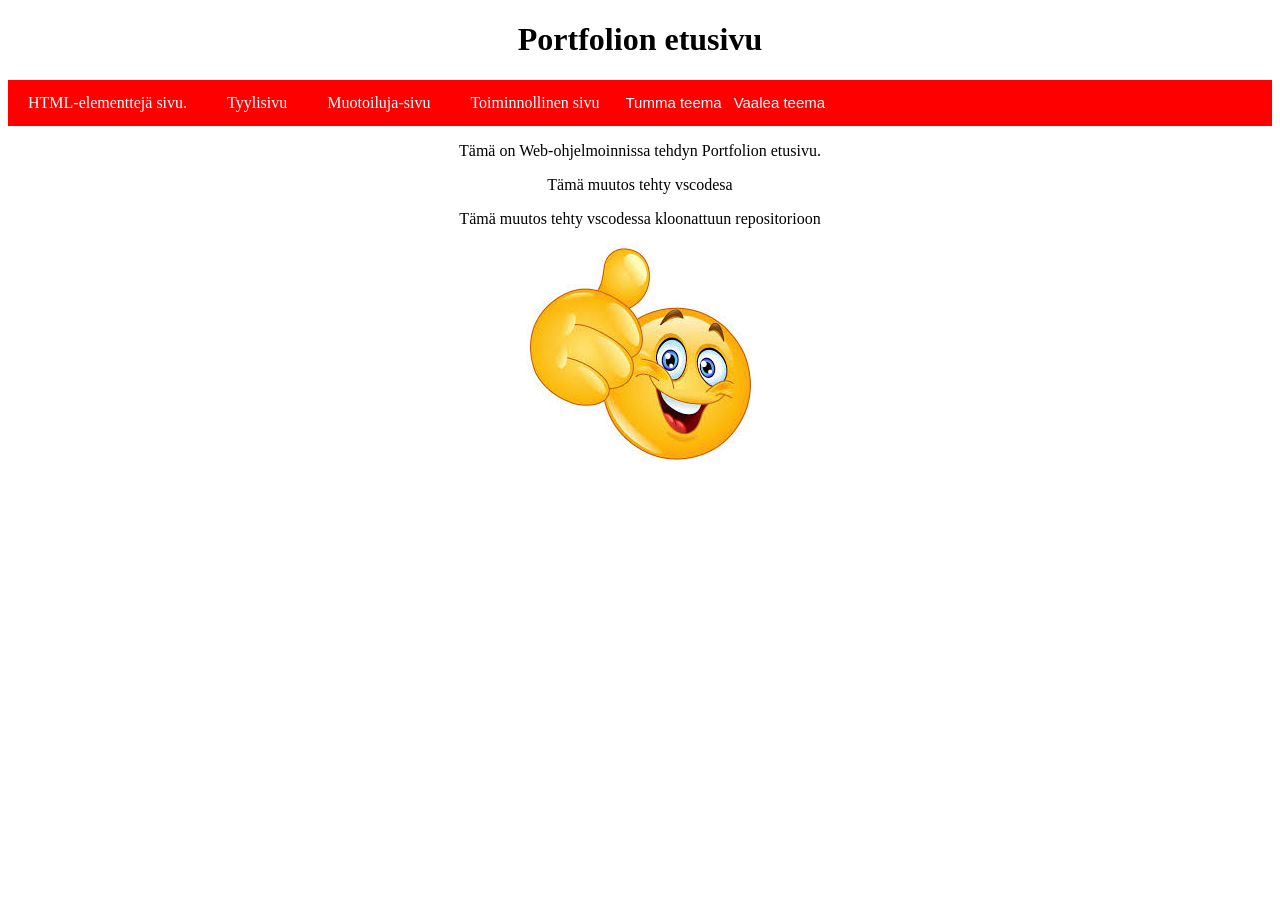
<file: index.html>
<!DOCTYPE html>
<html lang="fi">
<head>
    <link rel="stylesheet" href="tyylit_index.css">
    <meta charset="UTF-8">
    <meta name="viewport" content="width=device-width, initial-scale=1.0">
    <title>Portfolio</title>
    
</head>
<body>



    <div class="otsikko">
        <h1>Portfolion etusivu</h1>
    </div>

    <div class="navbar">
        <a href="elementtejä.html">HTML-elementtejä sivu.</a>
        <a href="tyylisivuista.html">Tyylisivu</a>
        <a href="muotoiluja.html">Muotoiluja-sivu</a>
        <a href="toiminnollinen.html">Toiminnollinen sivu</a>
        <button class="button" onclick="tumma()">Tumma teema</button>
        <button class="button" onclick="vaalea()">Vaalea teema</button>
    </div>

    <div class="tekstit">
        <p>Tämä on Web-ohjelmoinnissa tehdyn Portfolion etusivu.</p>
        <p>Tämä muutos tehty vscodesa</p>
        <p>Tämä muutos tehty vscodessa kloonattuun repositorioon</p>
    </div>
   
    <div class="kuva">
        <img src="kuva1.jpg" alt="jees">
    </div>

    <script>
        function vaalea() {
            document.body.classList.remove('tumma');
            document.body.classList.add('vaalea');
            localStorage.setItem('theme', 'vaalea');
        }

        function tumma() {
            document.body.classList.remove('vaalea');
            document.body.classList.add('tumma');
            localStorage.setItem('theme', 'tumma');
        }
        window.onload = function() {
            const theme = localStorage.getItem('theme');
            if (theme) {
                document.body.classList.add(theme);
            } else {
                document.body.classList.add('vaalea');
            }
        }
    </script>
    
    
</body>
</html>
</file>
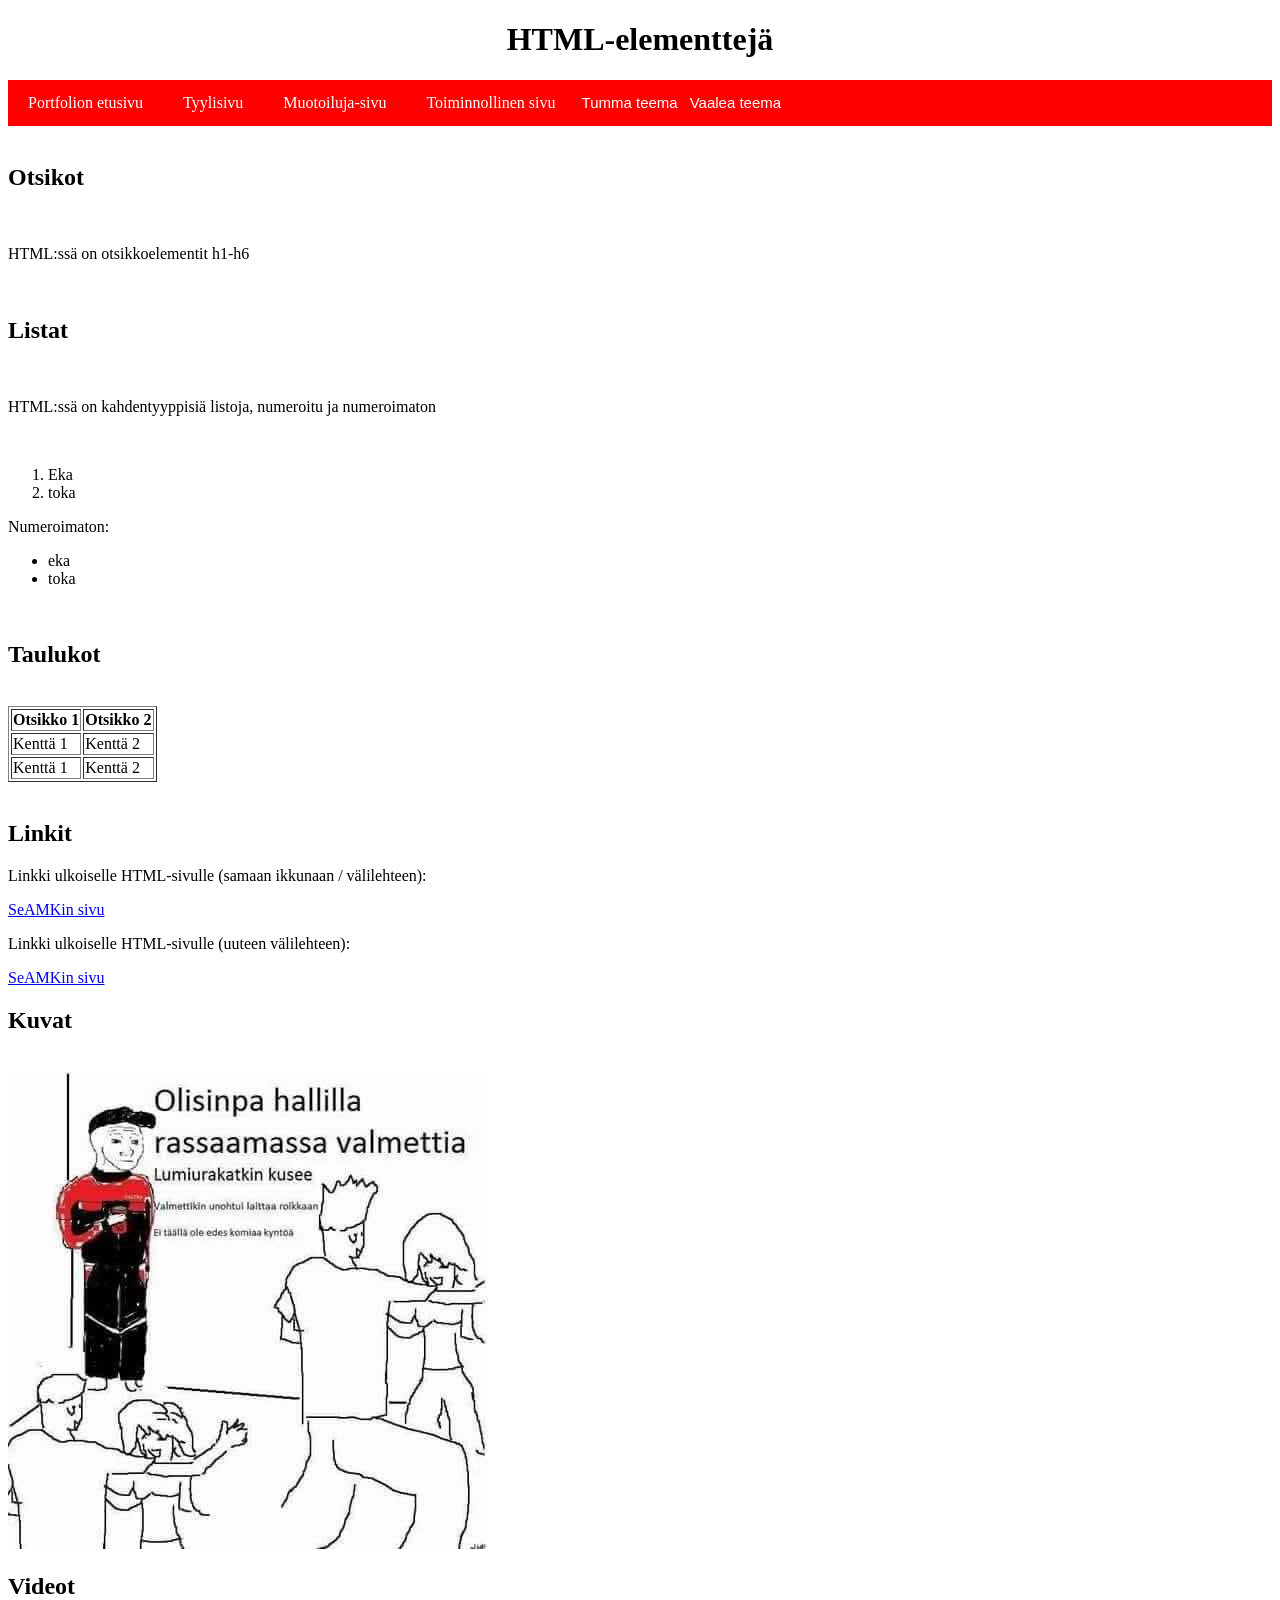
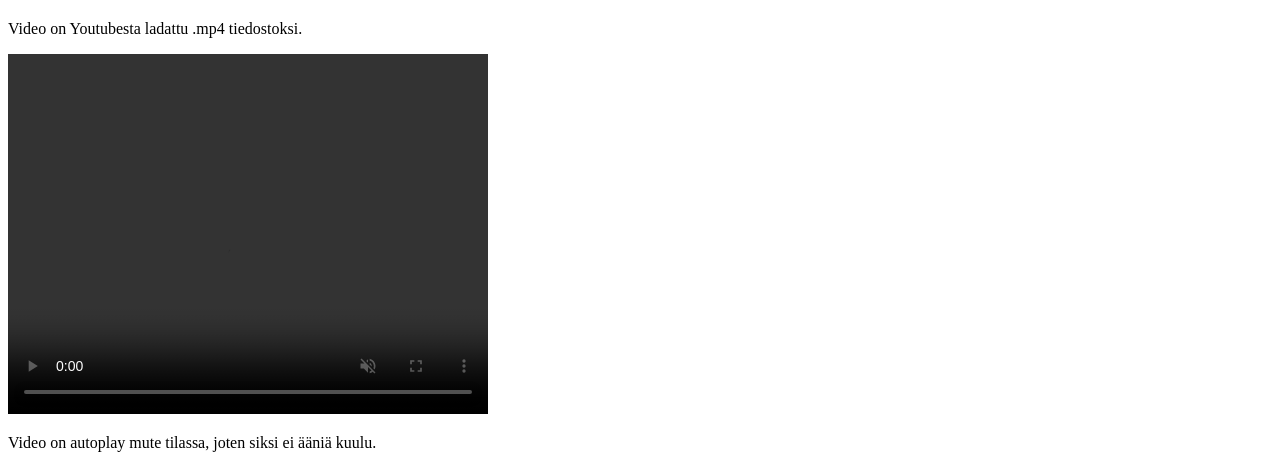
<file: elementtejä.html>
<!DOCTYPE html>
<html lang="fi">
<head>
    <link rel="stylesheet" href="tyylit_t5.css">
    <meta charset="UTF-8">
    <meta name="viewport" content="width=device-width, initial-scale=1.0">
    <title>Elementtejä</title>
</head>
<body>

    <h1>HTML-elementtejä</h1>

    <div class="navbar">
        <a href="index.html">Portfolion etusivu</a>
        <a href="tyylisivuista.html">Tyylisivu</a>
        <a href="muotoiluja.html">Muotoiluja-sivu</a>
        <a href="toiminnollinen.html">Toiminnollinen sivu</a>
        <button class="button" onclick="tumma()">Tumma teema</button>
        <button class="button" onclick="vaalea()">Vaalea teema</button>
    </div>
    
    <br>
    <h2>Otsikot</h2>
    <br>
    <p>HTML:ssä on otsikkoelementit h1-h6</p>
    <br>
    <h2>Listat</h2>
    <br>
    <p>HTML:ssä on kahdentyyppisiä listoja, numeroitu ja numeroimaton</p>
    <br>
    <ol type="1">
        <li>Eka</li>
        <li>toka</li>
    </ol>
    <p>Numeroimaton:</p>
    <ul>
        <li>eka</li>
        <li>toka</li>
    </ul>
    <br>
    <h2>Taulukot</h2>
    <br>
    <table border="1">
        <tr>
            <th>Otsikko 1</th>
            <th>Otsikko 2</th>
        </tr>
        <tr>
            <td>Kenttä 1</td>
            <td>Kenttä 2</td>
        </tr>
        <tr>
            <td>Kenttä 1</td>
            <td>Kenttä 2</td>
        </tr>
    </table>
    <br>
    <h2>Linkit</h2>
    <p>Linkki ulkoiselle HTML-sivulle (samaan ikkunaan / välilehteen):</p>
    <a href="https://www.seamk.fi/">SeAMKin sivu</a>
    <br>
    <p>Linkki ulkoiselle HTML-sivulle (uuteen välilehteen):</p>
    <a href="https://www.seamk.fi/" target="_blank">SeAMKin sivu</a>
    <br>
    <h2>Kuvat</h2>
    <br>
    <img src="kuva2.jpg" alias="rassaus">
    <br>
    <h2>Videot</h2>
    <p>Video on Youtubesta ladattu .mp4 tiedostoksi.</p>
    <video width="480" height="360" autoplay muted controls loop>
        <source src="video.mp4" type="video/mp4">
        Video ei toimi selaimessasi.
    </video>
    <p>Video on autoplay mute tilassa, joten siksi ei ääniä kuulu.</p>


    <script>
        function vaalea() {
            document.body.classList.remove('tumma');
            document.body.classList.add('vaalea');
            localStorage.setItem('theme', 'vaalea');
        }

        function tumma() {
            document.body.classList.remove('vaalea');
            document.body.classList.add('tumma');
            localStorage.setItem('theme', 'tumma');
        }
        window.onload = function() {
            const theme = localStorage.getItem('theme');
            if (theme) {
                document.body.classList.add(theme);
            } else {
                document.body.classList.add('vaalea');
            }
        }
    </script>
   
    
</body>
</html>
</file>
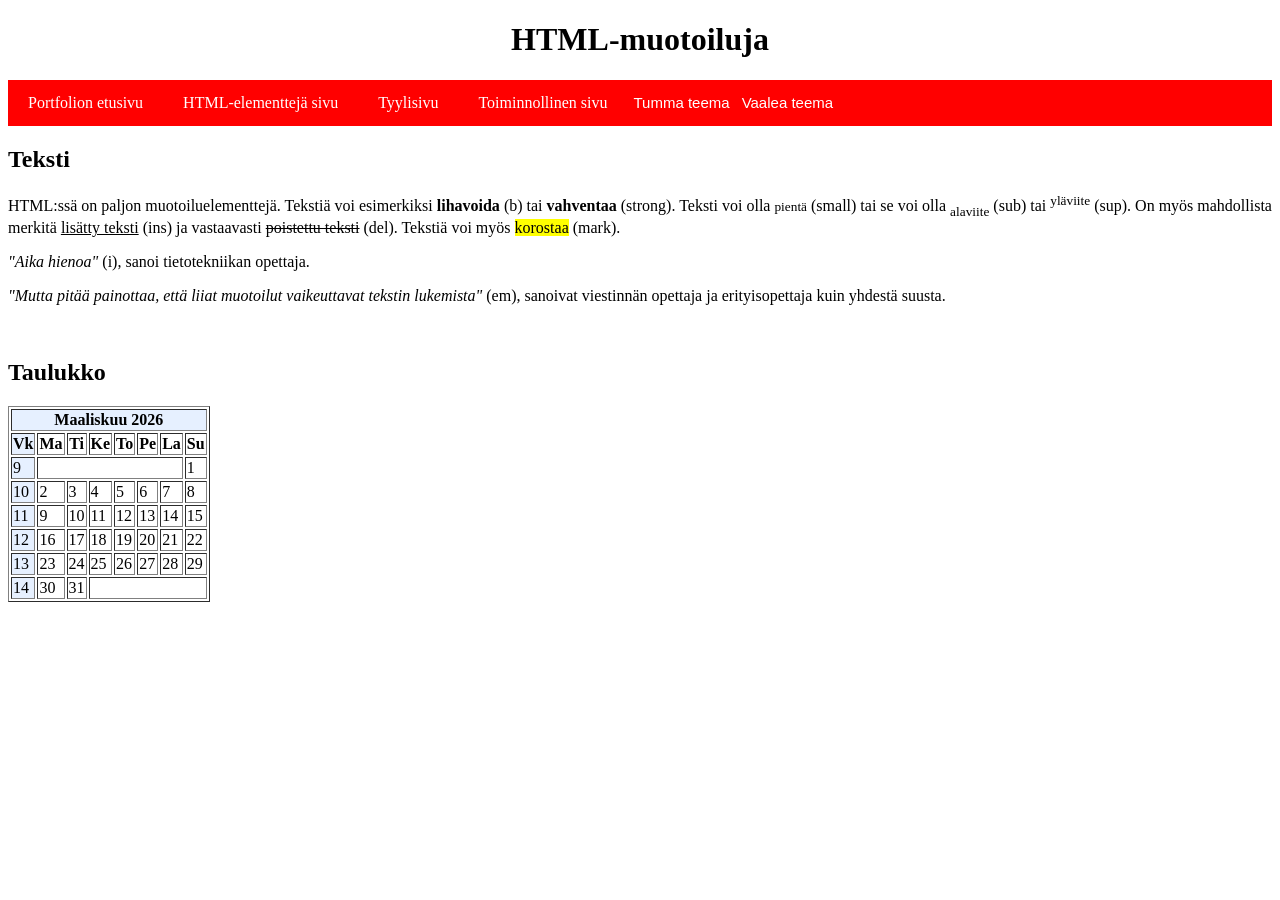
<file: muotoiluja.html>
<!DOCTYPE html>
<html lang="en">
<head>
    <link rel="stylesheet" href="tyylit_muotoilu.css">
    <meta charset="UTF-8">
    <meta name="viewport" content="width=device-width, initial-scale=1.0">
    <title>Document</title>
    
</head>
<body class="vaalea">
    <div class="otsikko">
        <h1>HTML-muotoiluja</h1>
    </div>

    <div class="navbar">
        <a href="index.html">Portfolion etusivu</a>
        <a href="elementtejä.html">HTML-elementtejä sivu</a>
        <a href="tyylisivuista.html">Tyylisivu</a>
        <a href="toiminnollinen.html">Toiminnollinen sivu</a>
        <button class="button" onclick="tumma()">Tumma teema</button>
        <button class="button" onclick="vaalea()">Vaalea teema</button>
    </div>

    <h2>Teksti</h2>
    
    <p>HTML:ssä on paljon muotoiluelementtejä. Tekstiä voi esimerkiksi <b>lihavoida</b>
(b) tai <strong>vahventaa</strong> (strong). Teksti voi olla <small>pientä</small> (small) tai se voi olla
<sub>alaviite</sub> (sub) tai <sup>yläviite</sup> (sup). On myös mahdollista merkitä <ins>lisätty teksti</ins>
(ins) ja vastaavasti <del>poistettu teksti</del> (del). Tekstiä voi myös <mark>korostaa</mark> (mark).</p>
        
<p><i>"Aika hienoa"</i> (i), sanoi tietotekniikan opettaja.</p>
        
<p><em>"Mutta pitää painottaa, että liiat muotoilut vaikeuttavat tekstin lukemista"</em>
(em), sanoivat viestinnän opettaja ja erityisopettaja kuin yhdestä suusta.</p>

    <br>
    <h2>Taulukko</h2>
    <table style border="1px">
  <tr>
    <th colspan="8" class="header">Maaliskuu 2026</th>
  </tr>
  <tr>
    <th class="vari">Vk</th>
    <th >Ma</th>
    <th>Ti</th>
    <th>Ke</th>
    <th>To</th>
    <th>Pe</th>
    <th>La</th>
    <th>Su</th>
  </tr>

  <tr>
    <td class="vari">9</td><td colspan="6"></td><td>1</td>
  </tr>
  <tr>
    <td class="vari">10</td><td>2</td><td>3</td><td>4</td><td>5</td><td>6</td><td>7</td><td>8</td>
  </tr>
  <tr>
    <td class="vari">11</td><td>9</td><td>10</td><td>11</td><td>12</td><td>13</td><td>14</td><td>15</td>
  </tr>
  <tr>
    <td class="vari">12</td><td>16</td><td>17</td><td>18</td><td>19</td><td>20</td><td>21</td><td>22</td>
  </tr>
  <tr>
    <td class="vari">13</td><td>23</td><td>24</td><td>25</td><td>26</td><td>27</td><td>28</td><td>29</td>
  </tr>
  <tr>
    <td class="vari">14</td><td>30</td><td>31</td><td colspan="5"></td>
  </tr>
</table>




<script>
        function vaalea() {
            document.body.classList.remove('tumma');
            document.body.classList.add('vaalea');
            localStorage.setItem('theme', 'vaalea');
        }

        function tumma() {
            document.body.classList.remove('vaalea');
            document.body.classList.add('tumma');
            localStorage.setItem('theme', 'tumma');
        }
        window.onload = function() {
            const theme = localStorage.getItem('theme');
            if (theme) {
                document.body.classList.add(theme);
            } else {
                document.body.classList.add('vaalea');
            }
        }
</script>



    
</body>
</html>
</file>
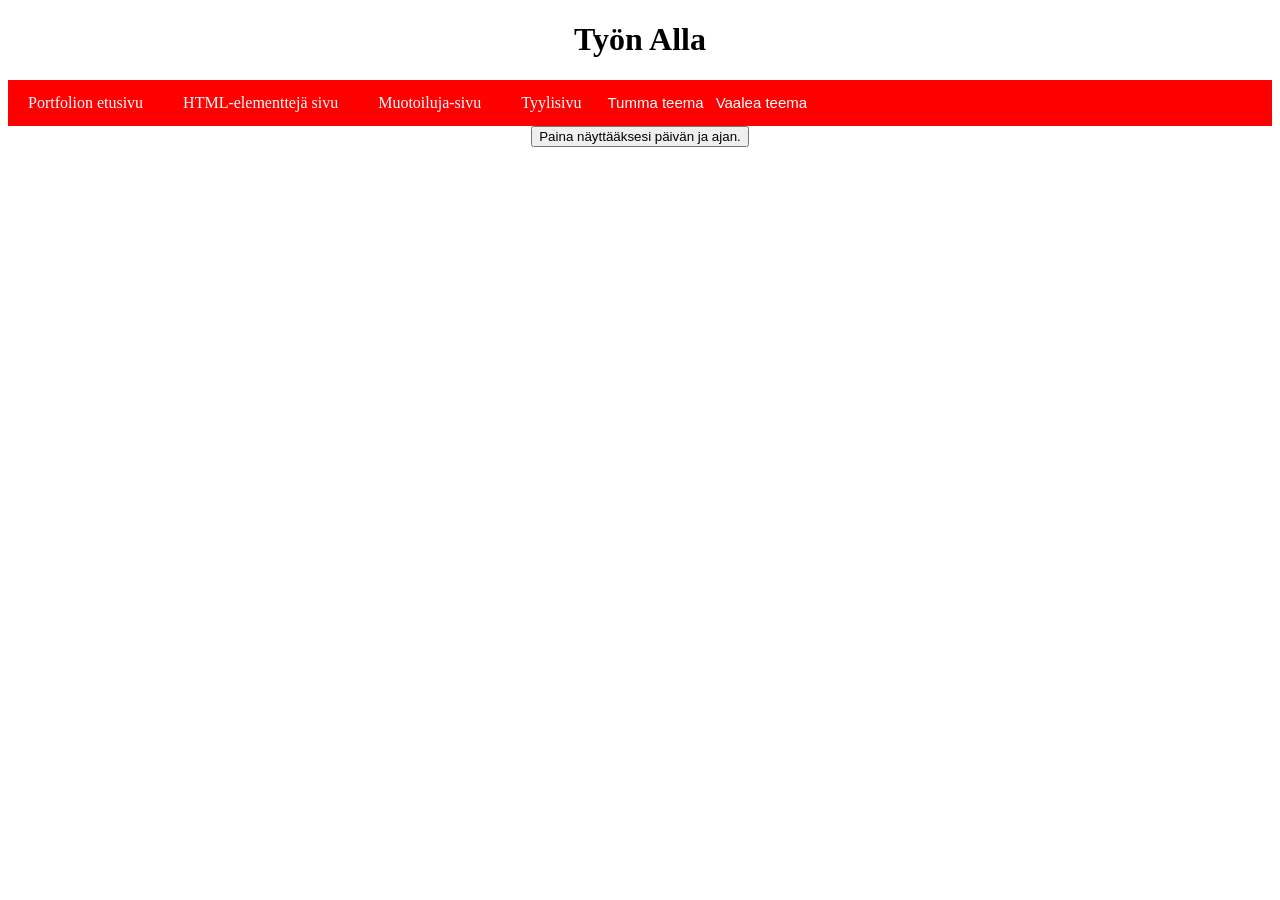
<file: toiminnollinen.html>
<!DOCTYPE html>
<html lang="en">
<head>
    <link rel="stylesheet" href="tyylit_toiminnollinen.css">
    <meta charset="UTF-8">
    <meta name="viewport" content="width=device-width, initial-scale=1.0">
    <title>Document</title>
</head>
<body>
    <div class="otsikko">
        <h1>Työn Alla</h1>
    </div>
    <div class="navbar">
        <a href="index.html">Portfolion etusivu</a>
        <a href="elementtejä.html">HTML-elementtejä sivu</a>
        <a href="muotoiluja.html">Muotoiluja-sivu</a>
        <a href="tyylisivuista.html">Tyylisivu</a>
        <button class="button" onclick="tumma()">Tumma teema</button>
        <button class="button" onclick="vaalea()">Vaalea teema</button>
    </div>

    <div class="ohjelma">
        <button type="button"
        onclick="document.getElementById('demo').innerHTML = Date()">
        Paina näyttääksesi päivän ja ajan.</button>
        <p id="demo"></p>

    </div>

    <script>
        function vaalea() {
            document.body.classList.remove('tumma');
            document.body.classList.add('vaalea');
            localStorage.setItem('theme', 'vaalea');
        }

        function tumma() {
            document.body.classList.remove('vaalea');
            document.body.classList.add('tumma');
            localStorage.setItem('theme', 'tumma');
        }
        window.onload = function() {
            const theme = localStorage.getItem('theme');
            if (theme) {
                document.body.classList.add(theme);
            } else {
                document.body.classList.add('vaalea');
            }
        }
    </script>
    
</body>
</html>
</file>
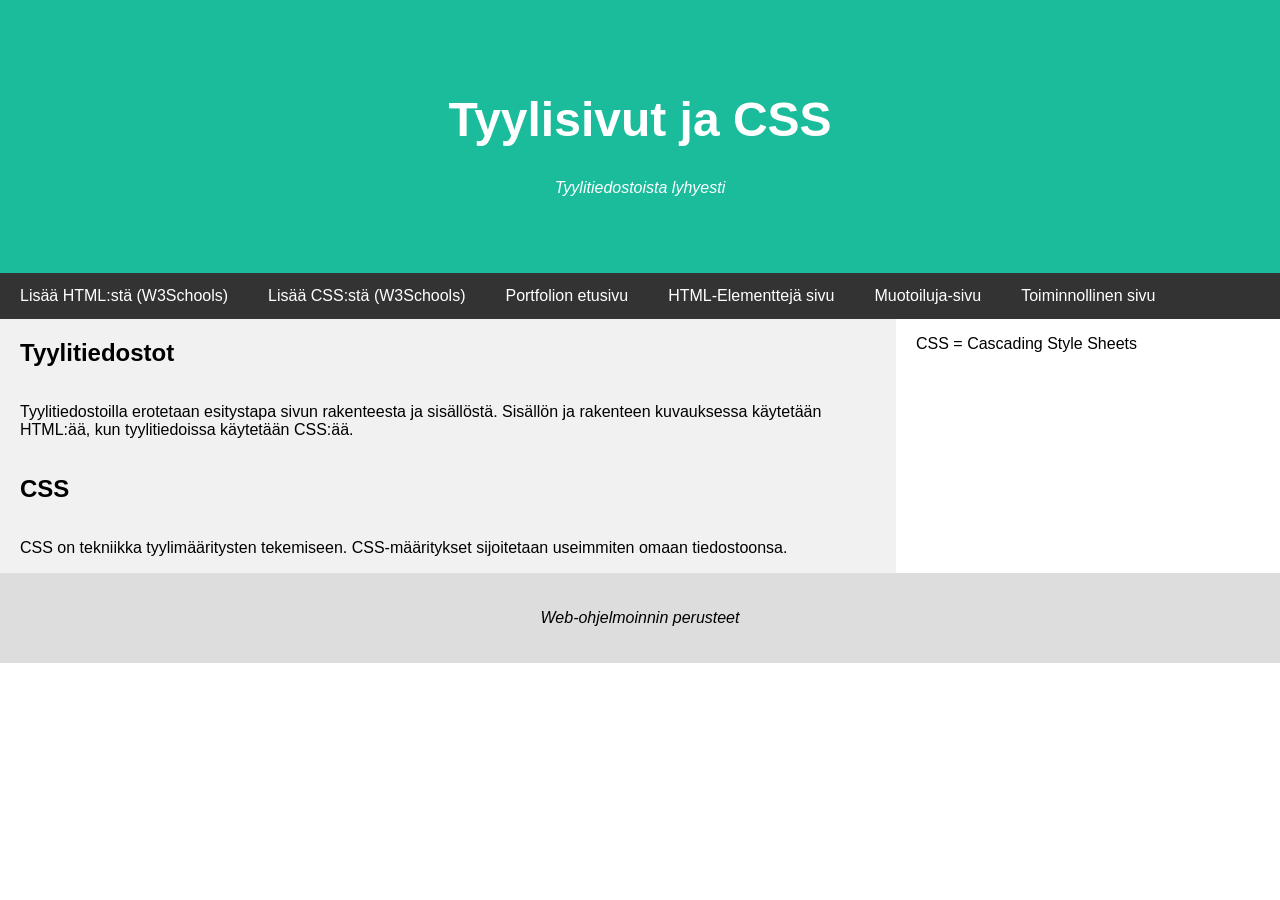
<file: tyylisivuista.html>
<!DOCTYPE html>
<html>
<head>
    <title>Tyylisivuista</title>
    
    <link rel="stylesheet" href="tyylit_t6.css">
    

    <!-- Muuta tarvittaessa yllä href:n sisältämä polku vastaamaan omaasi. -->

    <!-- Responsiivisuus - käytettävä merkistö ja viewport-asetus on
         hyvän käytännön mukaista määritellä -->
    <meta charset="UTF-8">
    <meta name="viewport" content="width=device-width, initial-scale=1">
</head>

<body>

<!-- Header -->
<div class="header">
  <h1>Tyylisivut ja CSS</h1>
  <p class="note">Tyylitiedostoista lyhyesti</p>
</div>

<!-- Navigaatiopalkki -->
<div class="navbar">
    <a href="https://www.w3schools.com/html/default.asp">
        Lisää HTML:stä (W3Schools)</a>
    <a href="https://www.w3schools.com/css/default.asp">
        Lisää CSS:stä (W3Schools)</a>
    <a href="index.html">
        Portfolion etusivu</a>
    <a href="elementtejä.html">
        HTML-Elementtejä sivu</a>
    <a href="muotoiluja.html">
        Muotoiluja-sivu</a>
    <a href="toiminnollinen.html">
        Toiminnollinen sivu</a>
        
</div>

<!-- Pääsisältö  -->
<div class="row">
  <div class="main">
    <h2>Tyylitiedostot</h2>
        <p>Tyylitiedostoilla erotetaan esitystapa sivun rakenteesta ja
        sisällöstä. Sisällön ja rakenteen kuvauksessa käytetään HTML:ää,
        kun tyylitiedoissa käytetään CSS:ää.</p>

    <h2>CSS</h2>
        <p>CSS on tekniikka tyylimääritysten tekemiseen. CSS-määritykset
        sijoitetaan useimmiten omaan tiedostoonsa.</p>
  </div>

  <div class="side">
    <p>CSS = Cascading Style Sheets</p>
  </div>
</div>

<!-- Footer -->
<div class="footer">
  <p class="note">Web-ohjelmoinnin perusteet</p>
</div>

</body>
</html>
</file>
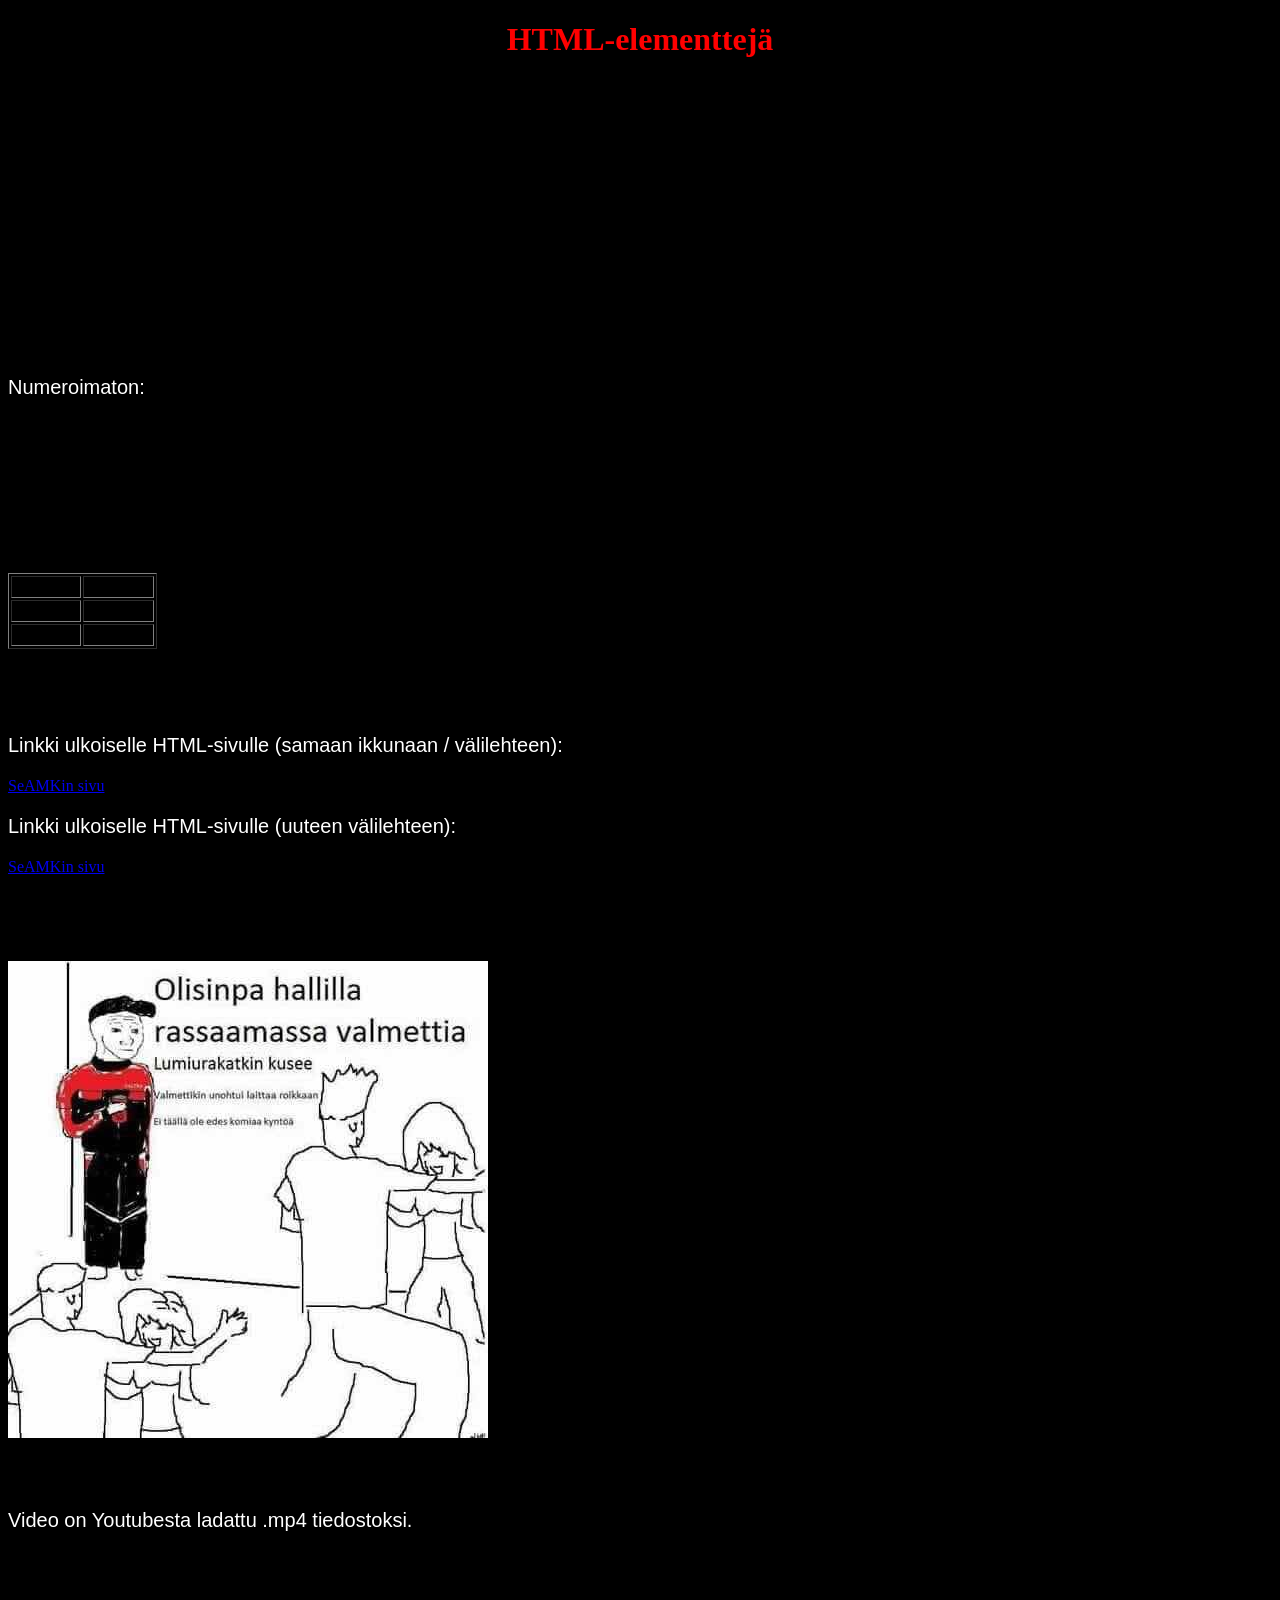
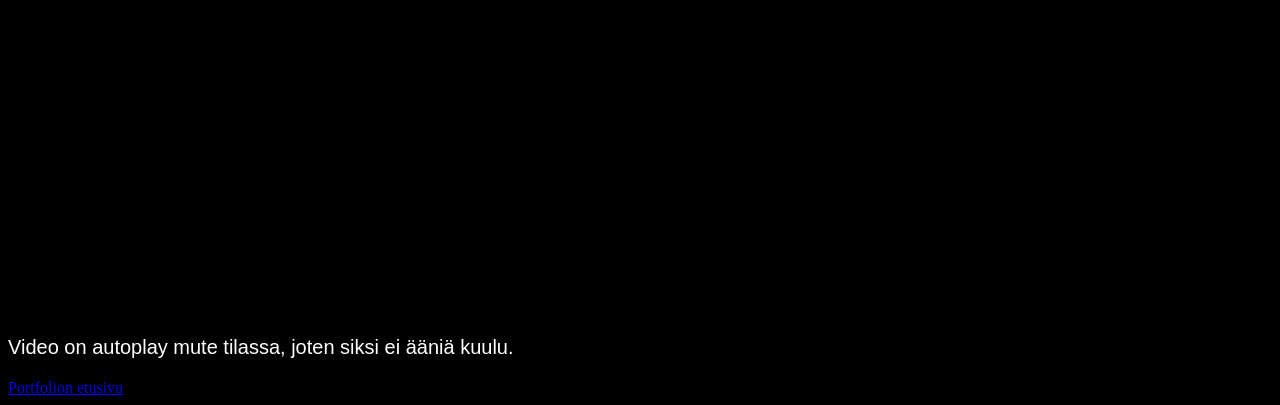
<file: sivut/elementtejä.html>
<!DOCTYPE html>
<html lang="fi">
<head>
    <link rel="stylesheet" href="../tyylit/tyylit_t5.css">
    <meta charset="UTF-8">
    <meta name="viewport" content="width=device-width, initial-scale=1.0">
    <title>Elementtejä</title>
</head>
<body>
    <h1>HTML-elementtejä</h1>
    <br>
    <h2>Otsikot</h2>
    <br>
    <p1>HTML:ssä on otsikkoelementit h1-h6</p1>
    <br>
    <h2>Listat</h2>
    <br>
    <p1>HTML:ssä on kahdentyyppisiä listoja, numeroitu ja numeroimaton</p1>
    <br>
    <ol type="1">
        <li>Eka</li>
        <li>toka</li>
    </ol>
    <p>Numeroimaton:</p>
    <ul>
        <li>eka</li>
        <li>toka</li>
    </ul>
    <br>
    <h2>Taulukot</h2>
    <br>
    <table border="1">
        <tr>
            <th>Otsikko 1</th>
            <th>Otsikko 2</th>
        </tr>
        <tr>
            <td>Kenttä 1</td>
            <td>Kenttä 2</td>
        </tr>
        <tr>
            <td>Kenttä 1</td>
            <td>Kenttä 2</td>
        </tr>
    </table>
    <br>
    <h2>Linkit</h2>
    <p>Linkki ulkoiselle HTML-sivulle (samaan ikkunaan / välilehteen):</p>
    <a href="https://www.seamk.fi/">SeAMKin sivu</a>
    <br>
    <p>Linkki ulkoiselle HTML-sivulle (uuteen välilehteen):</p>
    <a href="https://www.seamk.fi/" target="_blank">SeAMKin sivu</a>
    <br>
    <h2>Kuvat</h2>
    <br>
    <img src="/media/kuva2.jpg" alias="rassaus">
    <br>
    <h2>Videot</h2>
    <p>Video on Youtubesta ladattu .mp4 tiedostoksi.</p>
    <video width="480" height="360" autoplay muted>
        <source src="/media/video.mp4" type="video/mp4">
        Video ei toimi selaimessasi.
    </video>
    <p>Video on autoplay mute tilassa, joten siksi ei ääniä kuulu.</p>
    <a href="/index.html">Portfolion etusivu</a>

    
</body>
</html>
</file>
<file: tyylit_index.css>
.navbar {
  display: flex;
  background-color: red;
}

.navbar a {
  color: white;
  padding: 14px 20px;
  text-decoration: none;
  text-align: center;
}

.navbar a:hover {
  background-color: white;
  color: red;
}

.tekstit {
    text-align: center;
}

.kuva {
    display: flex;
    justify-content: center;
}

.otsikko {
    text-align: center;
}

body.vaalea {
    background-color: white;
    color: black;
}

body.tumma {
    background-color: black;
    color: white;
}

.button {
    color: white;
    background-color: red;
    border: 0cap;
    font-size: 15px;
}

.button:hover {
    background-color: white;
    color: red;
}
</file>
<file: tyylit_t5.css>
/*väliaikasta, ehkä
body {
    background-color: black;
}
*/

h1 {
    text-align: center;
}

/*
h2 {
    color: green;
}

p {
    color: white;
    font-family: Arial;
    font-size: 20px;
}

tr {
    color: white;
}

th{
    color: white;
}

tr {
    color: white;
}

td {
    color: white;
}

ol {
    background: white;
    padding: 20px;
    width: 400px;
}
ol li {
    background: grey;
    color: black;
    padding: 10px;
    margin-left: 20px;
}

ul{
    background: white;
    padding: 20px;
    width: 400px;
}

ul li {
    background: grey;
    color: black;
    margin: 5px
}

*/


.navbar {
  display: flex;
  background-color: red;
}

.navbar a {
  color: white;
  padding: 14px 20px;
  text-decoration: none;
  text-align: center;
}

.navbar a:hover {
  background-color: white;
  color: red;
}

body.vaalea {
    background-color: white;
    color: black;
}

body.tumma {
    background-color: black;
    color: white;
}

.button {
    color: white;
    background-color: red;
    border: 0cap;
    font-size: 15px;
}

.button:hover {
    background-color: white;
    color: red;
}
</file>
<file: tyylit_muotoilu.css>
/*
.header {
    background-color: #e6f0ff;
}

.vari {
    background-color: #e6f0ff;
}
*/
.navbar {
  display: flex;
  background-color: red;
}

.navbar a {
  color: white;
  padding: 14px 20px;
  text-decoration: none;
  text-align: center;
}

.navbar a:hover {
  background-color: white;
  color: red;
}

.otsikko {
    text-align: center;
}

body.vaalea {
    background-color: white;
    color: black;
    .vari {
      background-color: #e6f0ff;
    }
    .header {
      background-color: #e6f0ff;
    }
}

body.tumma {
    background-color: black;
    color: white;
    .vari {
      background-color: gray;
    }
    .header {
      background-color: gray;
    }
}

.button {
    color: white;
    background-color: red;
    border: 0cap;
    font-size: 15px;
}

.button:hover {
    background-color: white;
    color: red;
}
</file>
<file: tyylit_toiminnollinen.css>
.navbar {
  display: flex;
  background-color: red;
}

.navbar a {
  color: white;
  padding: 14px 20px;
  text-decoration: none;
  text-align: center;
}

.navbar a:hover {
  background-color: white;
  color: red;
}

.otsikko {
    text-align: center;
}

.ohjelma {
    text-align: center;
}

body.vaalea {
    background-color: white;
    color: black;
}

body.tumma {
    background-color: black;
    color: white;
}

.button {
    color: white;
    background-color: red;
    border: 0cap;
    font-size: 15px;
}

.button:hover {
    background-color: white;
    color: red;
}
</file>
<file: tyylit_t6.css>
body {
  font-family: Arial;
  margin: 0;
}

.header {
  padding: 60px;
  text-align: center;
  background: #1abc9c;
  color: white;
}

.header h1{
  font-size: 48px;
}

.footer {
  padding: 20px;
  text-align: center;
  background: #ddd;
}

.note {
  font-style: italic;
}

/* Navigaatiopalkki */
.navbar {
  display: flex;
  background-color: #333;
}

.navbar a {
  color: white;
  padding: 14px 20px;
  text-decoration: none;
  text-align: center;
}

.navbar a:hover {
  background-color: #ddd;
  color: black;
}

* {
  box-sizing: border-box;
}

.row {
    display: flex;
    flex-wrap: wrap;
    height: auto;
}

.main {
    display: flex;
    flex: 70%;
    flex-direction: column;
    background: #f1f1f1;
    padding-left: 20px;
}

.side {
    display: flex;
    flex: 30%;
    flex-direction: column;
    background: white;
    padding-left: 20px;
}

@media screen and (max-width: 800px) {
  .row, .navbar {  
    flex-direction: column;
  }
}
</file>
<file: tyylit/tyylit_t5.css>
body {
    background-color: black;
}

h1 {
    color: red;
    text-align: center;
}

p {
    color: white;
    font-family: Arial;
    font-size: 20px;
}
</file>
